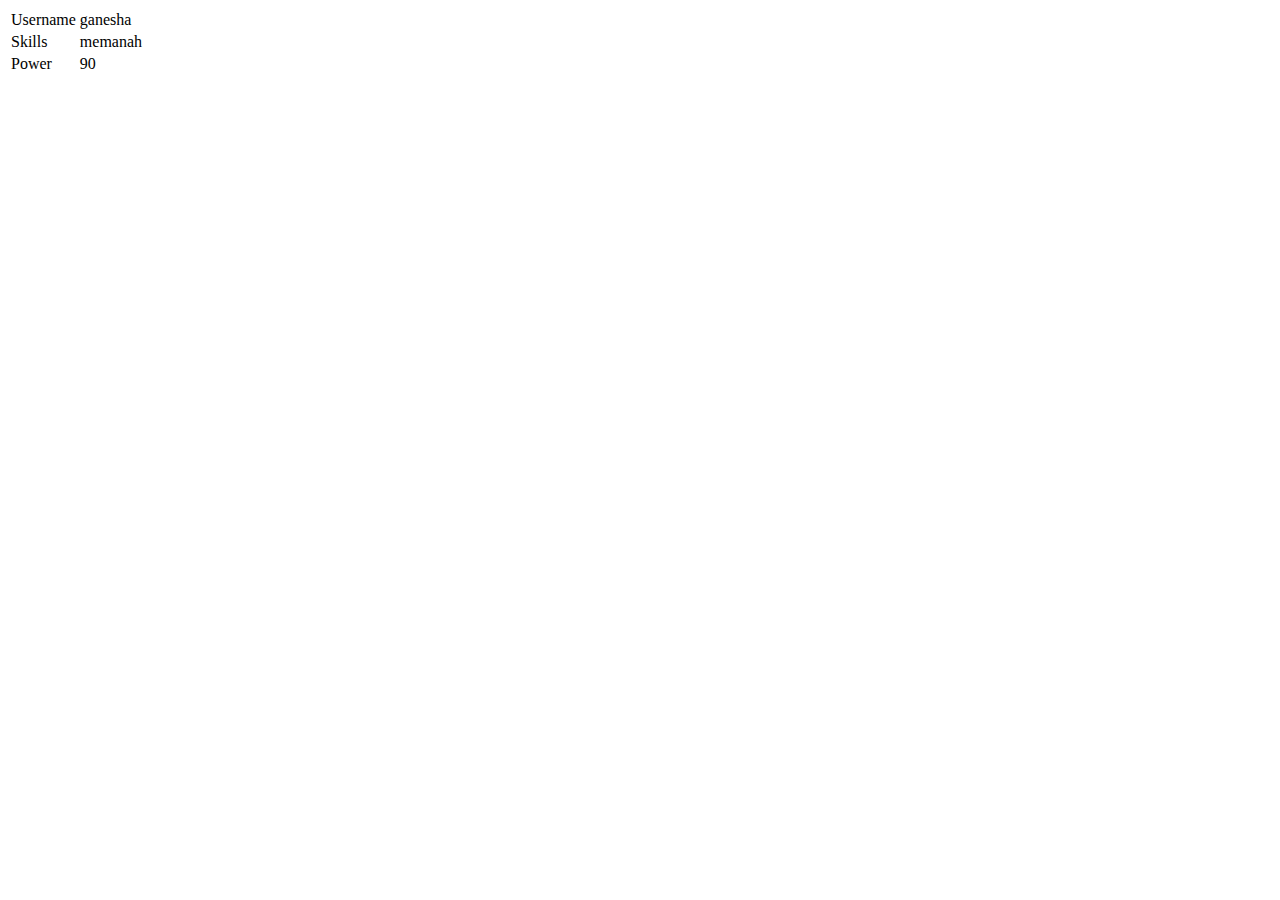
<file: examples/observe/observe.html>
<!DOCTYPE html>
<html lang="en">
<head>
    <meta charset="UTF-8">
    <title>Examples: Observe</title>
</head>
<body>

    <table>
        <tr>
            <td>Username</td>
            <td class="username"></td>
        </tr>
        <tr>
            <td>Skills</td>
            <td class="skills"></td>
        </tr>
        <tr>
            <td>Power</td>
            <td class="stats-power"></td>
        </tr>
    </table>

    <!-- <script type="text/javascript" src="/firebug-lite/build/firebug-lite.js#enableTrace,startOpened"></script> -->

    <script type="text/javascript" src="../../lib/weakmap.poly.js"></script>
    <script type="text/javascript" src="../../lib/observe.poly.js"></script>
    <script type="text/javascript" src="../../lib/observe.js"></script>
    <script type="text/javascript" src="../../js/observe.js"></script>
    <script type="text/javascript">
        (function() {
            "use strict";

            window.data = {
                user: {
                    username: 'putra',
                    stats: {
                        power: 100
                    }
                }
            };

            pants.observe(data, 'user.username', function() {
                console.info('username changed');
                var value = Path.get('user.username').getValueFrom(data) || '';
                document.querySelector('.username').innerHTML = value;
            });

            pants.observe(data, 'user.stats.power', function() {
                console.info('power changed');
                var value = Path.get('user.stats.power').getValueFrom(data) || '';
                document.querySelector('.stats-power').innerHTML = value;
            });

            pants.observe(data, 'user.skills', function() {
                console.info('skills changed');
                var value = Path.get('user.skills').getValueFrom(data) || '';
                document.querySelector('.skills').innerHTML = value;
            });

            data.user = {
                username: 'ganesha',
                stats: {
                    power: 90
                },
                skills: [
                    "memanah"
                ]
            };
        })();
    </script>
</body>
</html>
</file>
